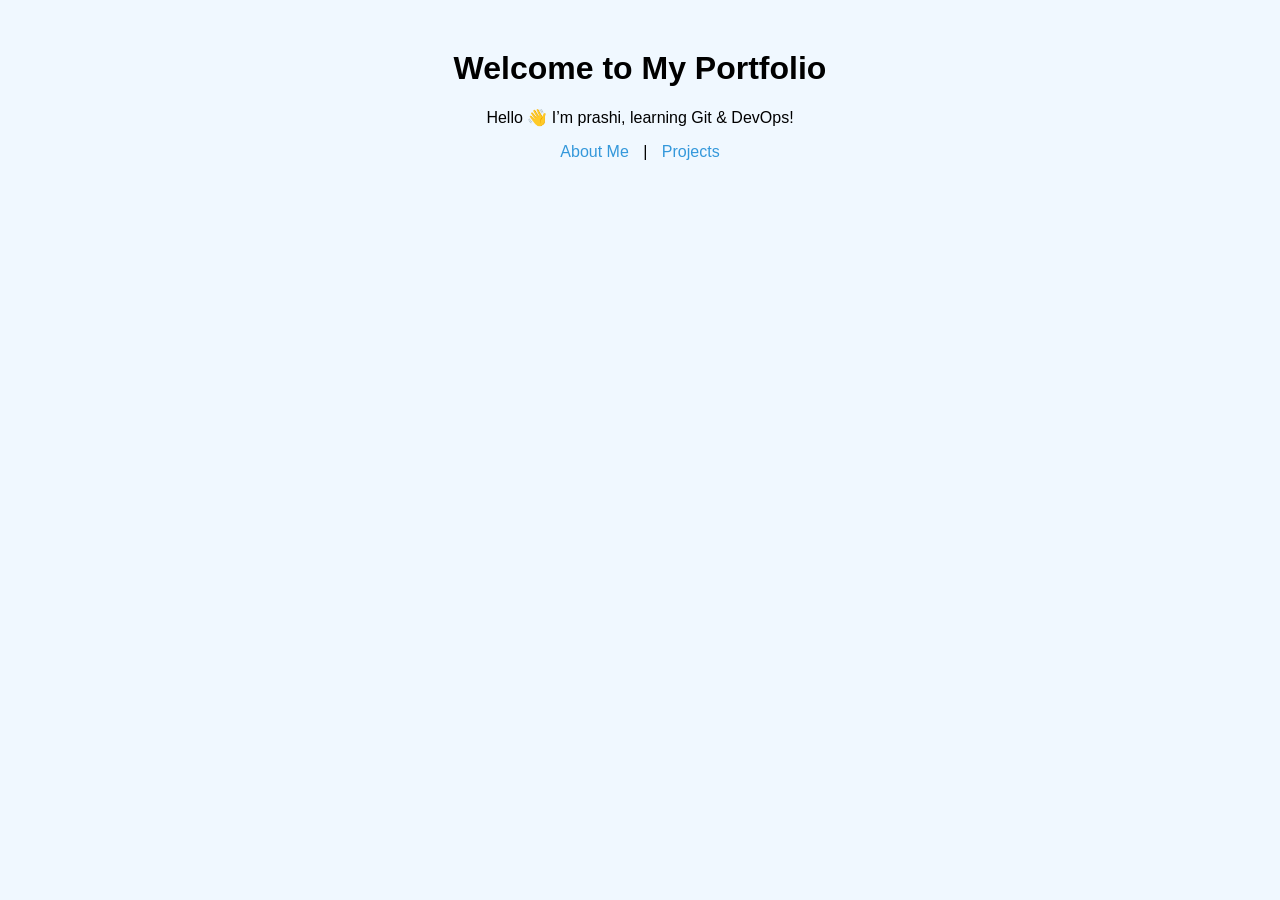
<file: index.html>
<!DOCTYPE html>
<html lang="en">
<head>
    <meta charset="UTF-8">
    <title>My Portfolio</title>
    <link rel="stylesheet" href="style.css">
</head>
<body>
    <h1>Welcome to My Portfolio</h1>
    <p>Hello 👋 I’m prashi, learning Git & DevOps!</p>
    <nav>
        <a href="about.html">About Me</a> |
        <a href="projects.html">Projects</a>
    </nav>
</body>
</html>
</file>
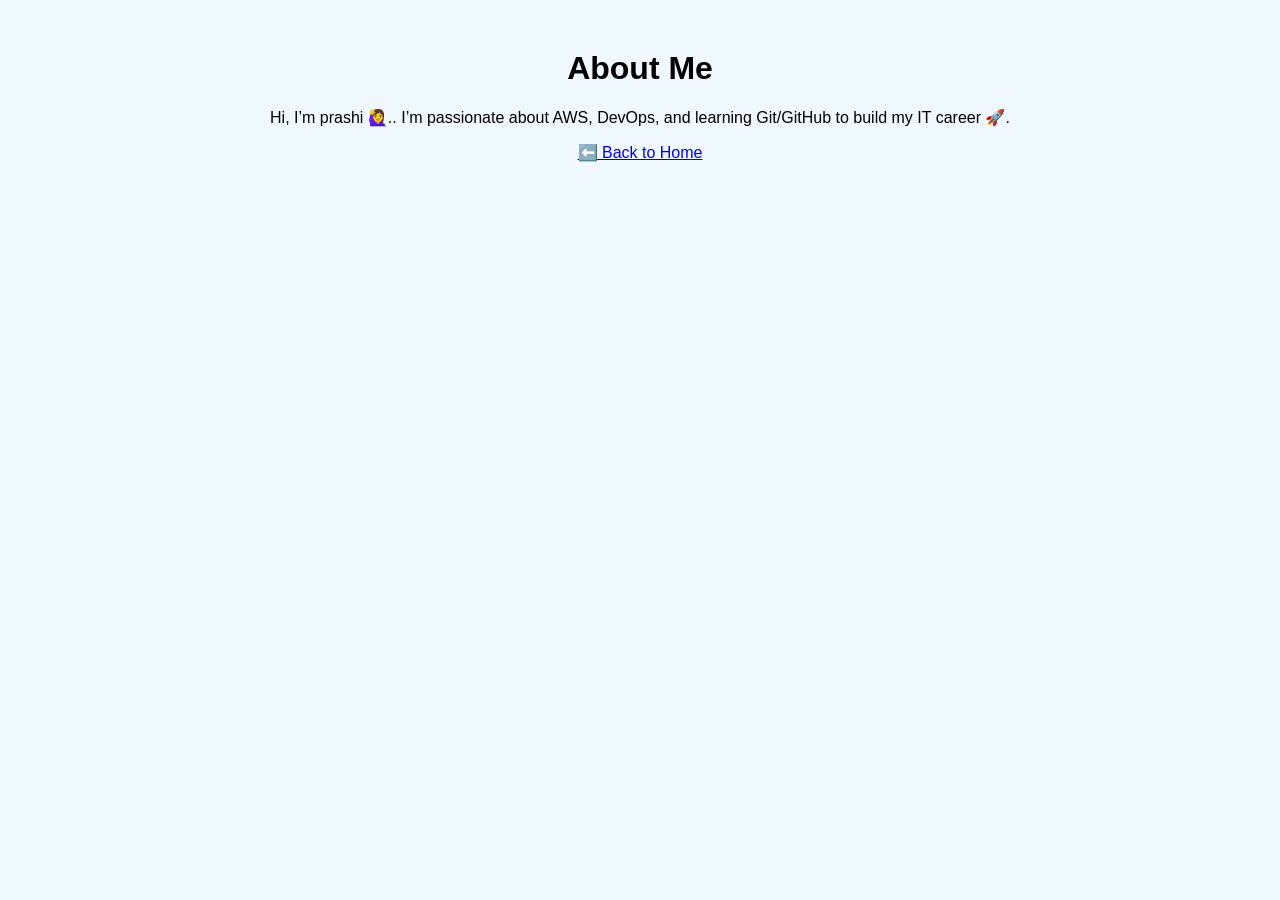
<file: about.html>
<!DOCTYPE html>
<html lang="en">
<head>
    <meta charset="UTF-8">
    <title>About Me</title>
    <link rel="stylesheet" href="style.css">
</head>
<body>
    <h1>About Me</h1>
    <p>Hi, I’m prashi  🙋‍♀️..
    I’m passionate about AWS, DevOps, and learning Git/GitHub to build my IT career 🚀.</p>
    <a href="index.html">⬅️ Back to Home</a>
</body>
</html>
</file>
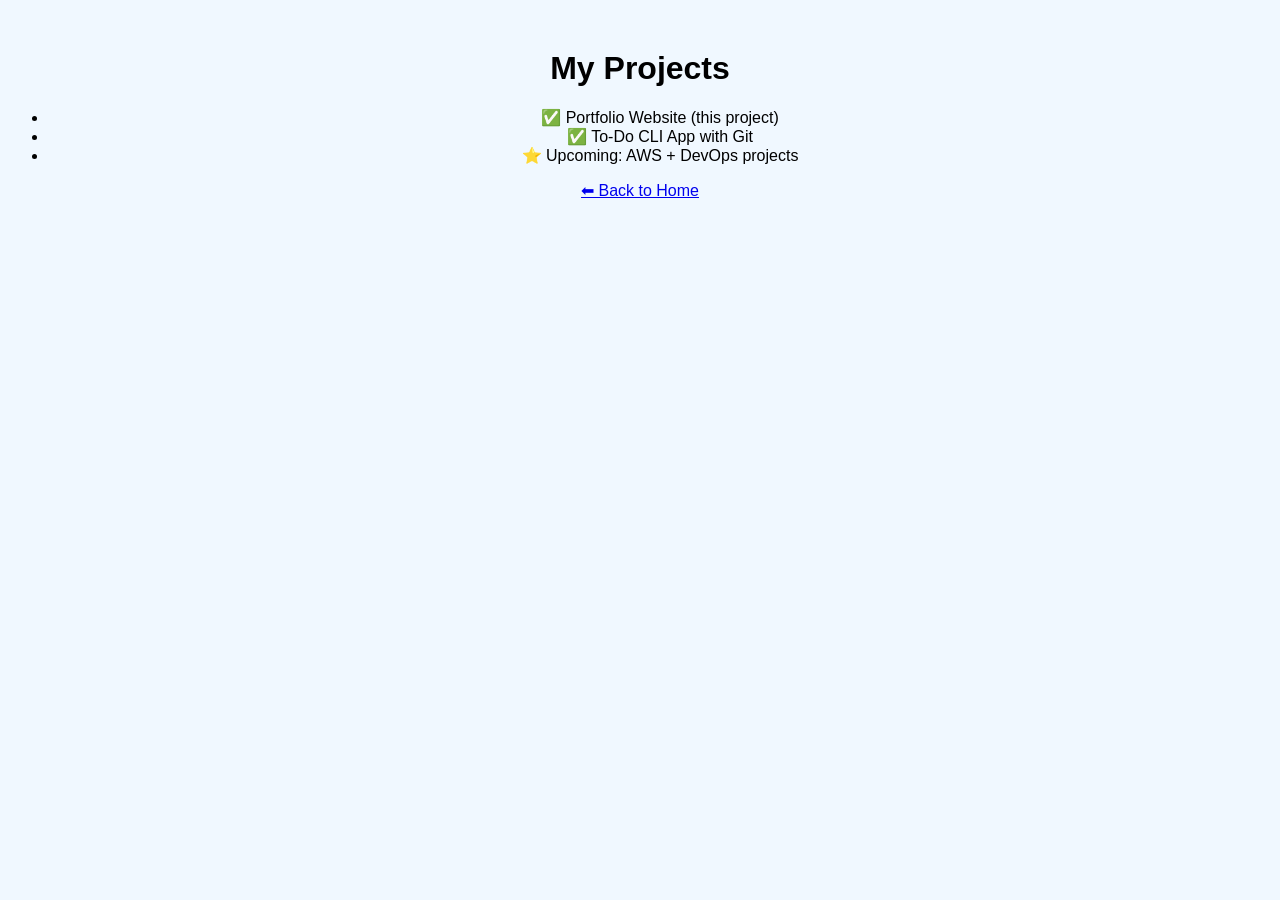
<file: projects.html>
<!DOCTYPE html>
<html lang="en">
<head>
    <meta charset="UTF-8">
    <title>Projects</title>
    <link rel="stylesheet" href="style.css">
</head>
<body>
    <h1>My Projects</h1>
    <ul>
        <li>✅ Portfolio Website (this project)</li>
        <li>✅ To-Do CLI App with Git</li>
        <li>⭐ Upcoming: AWS + DevOps projects</li>
    </ul>
    <a href="index.html">⬅ Back to Home</a>
</body>
</html>
</file>
<file: style.css>
body {
    font-family: Arial, sans-serif;
    background: #f0f8ff;
    text-align: center;
    margin-top: 50px;
}

nav a {
    margin: 0 10px;
    text-decoration: none;
    color: #3498db;
}

nav a:hover {
    color: #2c3e50;
}
</file>
